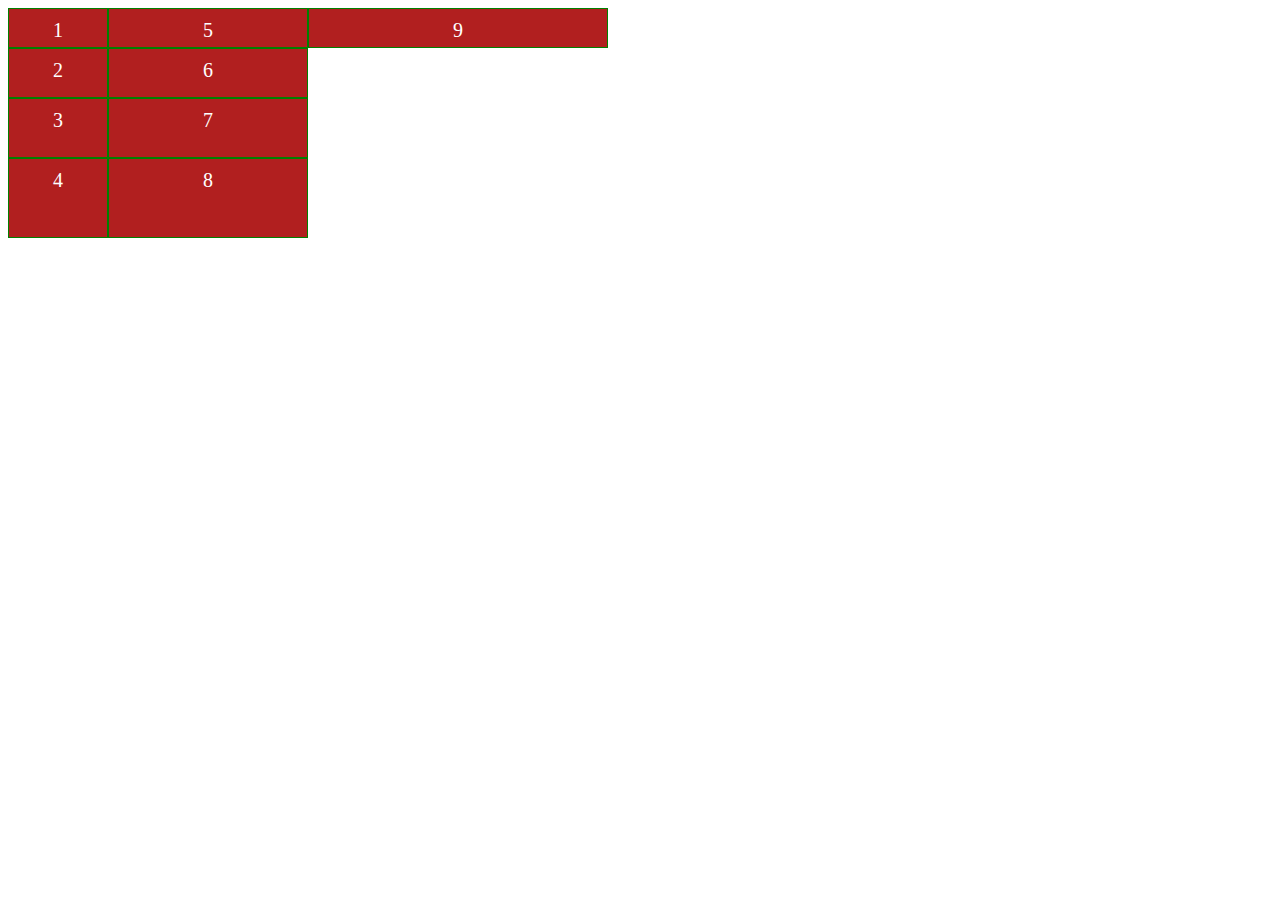
<file: index.html>
<!DOCTYPE html>
<html lang="en">
<head>
    <title>Grid</title>
    <link rel="stylesheet" href="./style.css">
</head>
<body>
      <div class="grid-container">
            <div class="item1">1</div>
            <div class="item2">2</div>
            <div class="item3">3</div>
            <div class="item4">4</div>
            <div class="item5">5</div>
            <div class="item6">6</div>
            <div class="item7">7</div>
            <div class="item8">8</div>
            <div class="item9">9</div>
      </div>
</body>
</html>
</file>
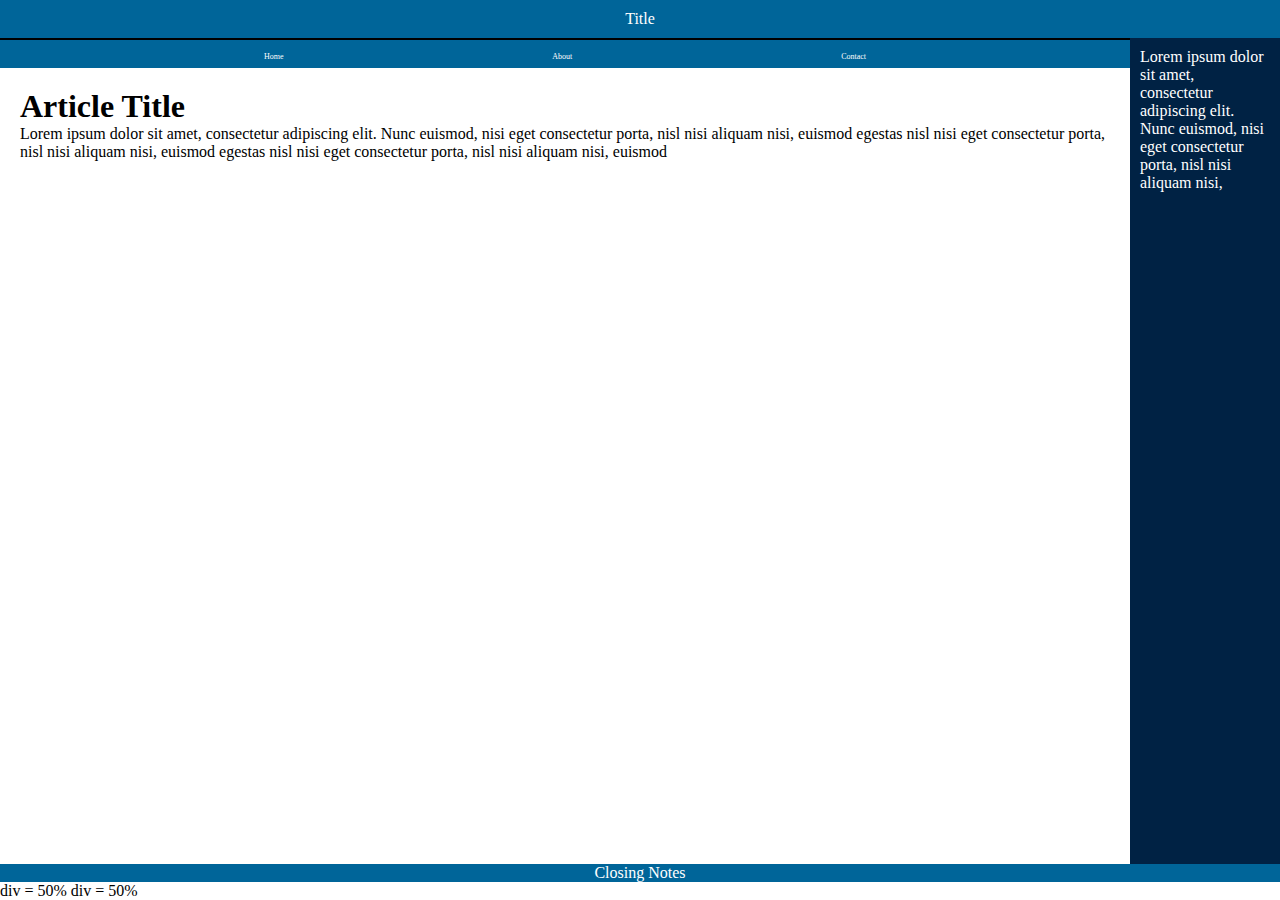
<file: grid-project-1.html>
<!DOCTYPE html>
<html lang="en">
<head>
    <title>A blog by Grid</title>
     
    <style>
        *{
            margin: 0;
            padding: 0;
        }
        .grid-container{
            height: 100vh; 
            margin: 0;
            display: grid;
            grid-template-columns: 4fr 150px;
            grid-template-rows: auto auto 1fr auto ;
            /* grid-template-rows: repeat(4,1fr); */

            grid-template-areas: 
                "header header"
                "nav aside"
                "main aside"
                "footer footer";

        }

        .header{
            grid-area: header;
            background-color: #006599;
            color: rgb(255, 255, 255);
            text-align: center;
            padding: 10px;

        }

        .nav{
            grid-area: nav;
            background-color: #006599;
            border-top: 2px solid black;
            

        }
        .nav-list{
            display: flex;
            justify-content: space-evenly;

        }
        .nav-list li{
            list-style: none;
            padding: 5px;
        }
        .nav-list a{
            text-decoration: none;
            color: white; 
            font-size: 8px;
        
        }

        .aside{
            grid-area:aside;
            background-color: #002244;
            color: white;
            padding: 10px;
        }
        .main{
            grid-area:main;
        }
        .article{
            padding: 20px;
        }

       .footer{
            grid-area: footer;
            background-color: #006599;
            color: white;
            text-align: center;
       }
        /* .header, .footer,.aside, .main,.nav{
            border: 1px solid red;;
        } */
    </style>


</head>
<body class="grid-container">
      <header class="header">
          Title
      </header>
      <nav class="nav">
            <ul class="nav-list">
                <li><a href="index.html">Home</a></li>
                <li><a href="about.html">About</a></li>
                <li><a href="contact.html">Contact</a></li>
            </ul>
      </nav>

      <main class="main">
            <article class="article">
                <h1>Article Title</h1>
                <p>Lorem ipsum dolor sit amet, consectetur adipiscing elit.
                    Nunc euismod, nisi eget consectetur porta, nisl nisi
                    aliquam nisi, euismod egestas nisl nisi eget consectetur
                    porta, nisl nisi aliquam nisi, euismod egestas nisl nisi
                    eget consectetur porta, nisl nisi aliquam nisi, euismod
                    
                </p>
            </article>
      </main>
      <aside class="aside">
        Lorem ipsum dolor sit amet, consectetur adipiscing elit.
                    Nunc euismod, nisi eget consectetur porta, nisl nisi
                    aliquam nisi,
      </aside>

        <footer class="footer">
            Closing Notes 
        </footer>
</body>
</html>





div = 50%      div = 50%
</file>
<file: style.css>
.grid-container{
    /* height: 100vh; */
    display: grid;
    grid-auto-flow: column;
    grid-template-columns: 100px 200px 300px;
    grid-template-rows: 40px 50px 60px 80px;
    /* grid-auto-rows: 200px; */
    /* grid-gap: 10px;  */
    /* grid-gap-columns: 10px; */
    /* grid-gap-rows: 10px; */
    /* column-gap: 10px; */
    /* row-gap: 10px; */

    /* grid-template-areas: 
             "header header header"
             "content content side-bar"
             "footer footer footer";  */
  }


.grid-container div{
    text-align: center;
    padding: 10px 0;
    font-size: 20px;
    color: #ffffff;
    background-color: #b11f1f;
    border: 1px solid green;
}

.item1{
    /* grid-area: header; */
    /* grid-column-start: 1;
    grid-column-end: -2; */
    /* grid-column: 1/-1; */
    /* grid-row-start: 1;
    grid-row-end: 3; */
    /* grid-row: 1/-2; */
    /* grid-column: span 3; */
    /* grid-row: span 3; */
}
.item2{
    /* grid-area: header; */
    /* grid-column: span 2; */
}
.item3{
    /* grid-area:side-bar; */
}
.item4{
    /* grid-area:footer; */
}
</file>
